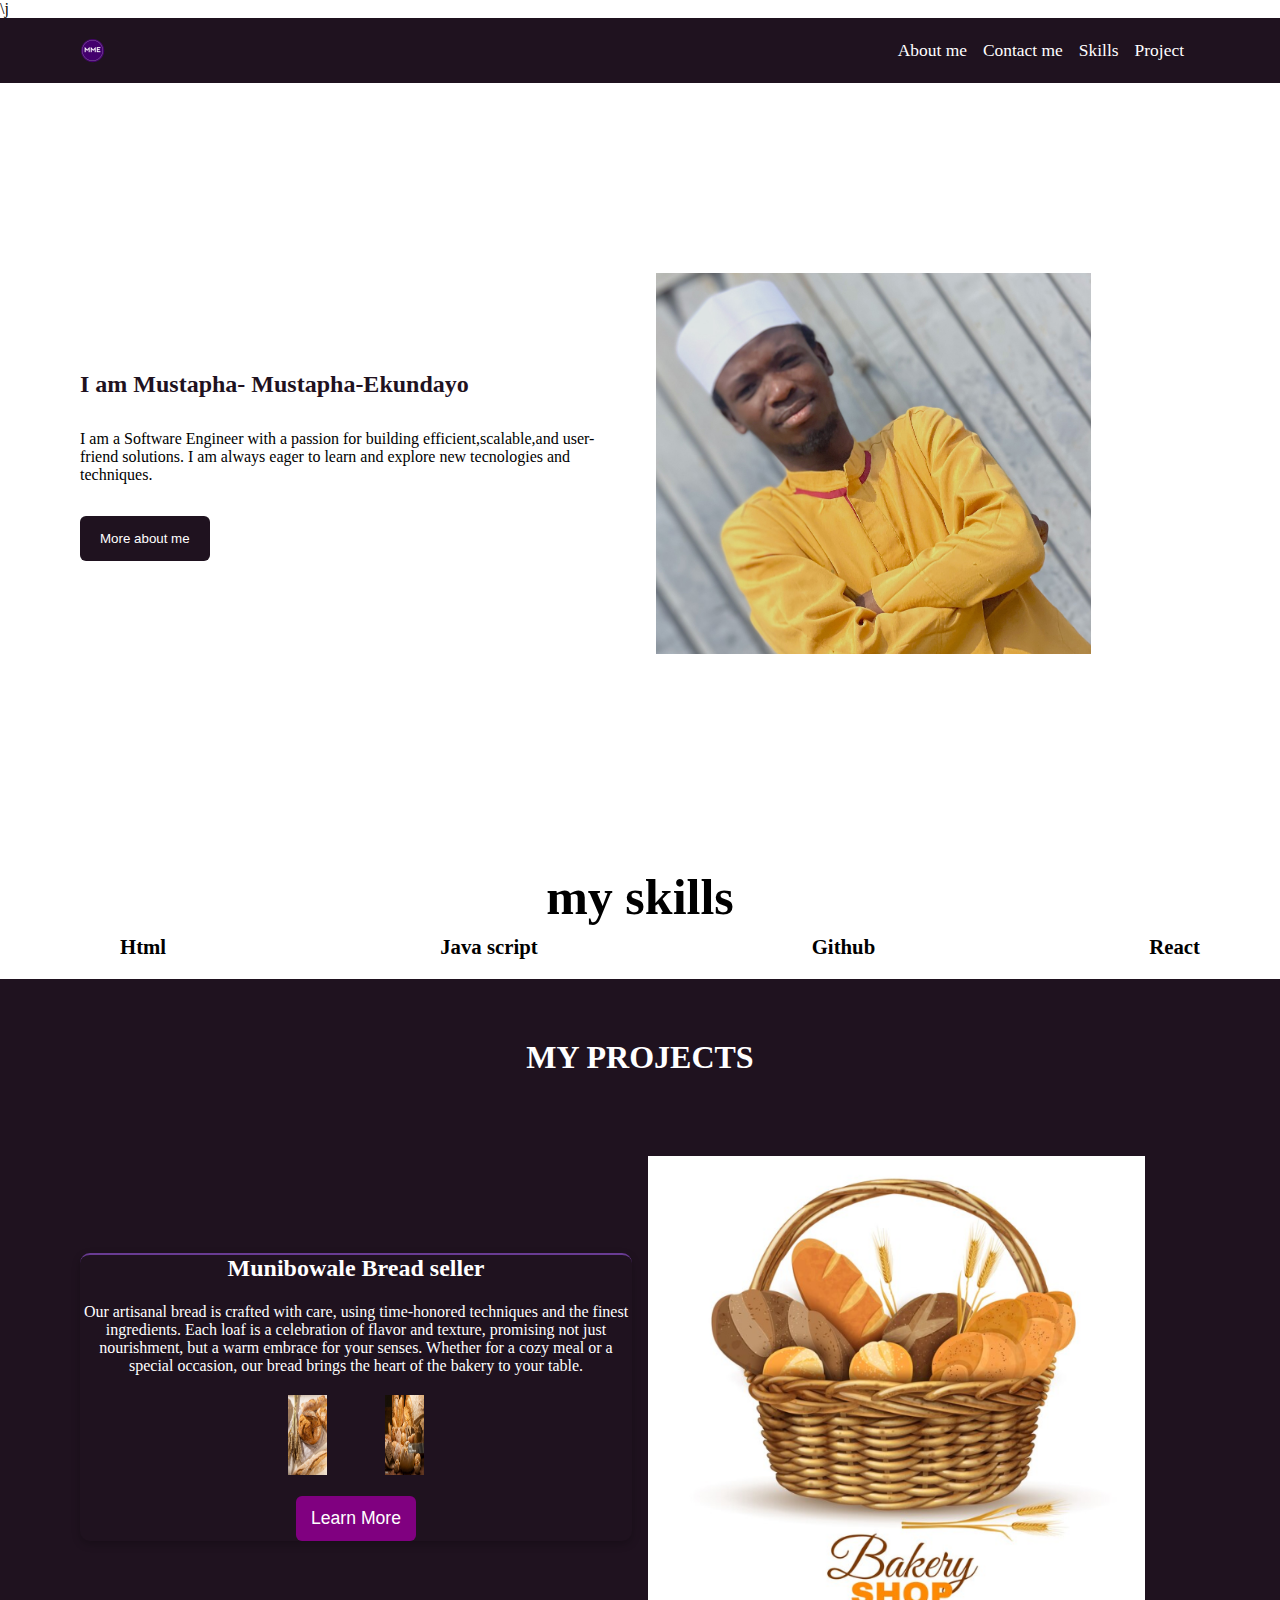
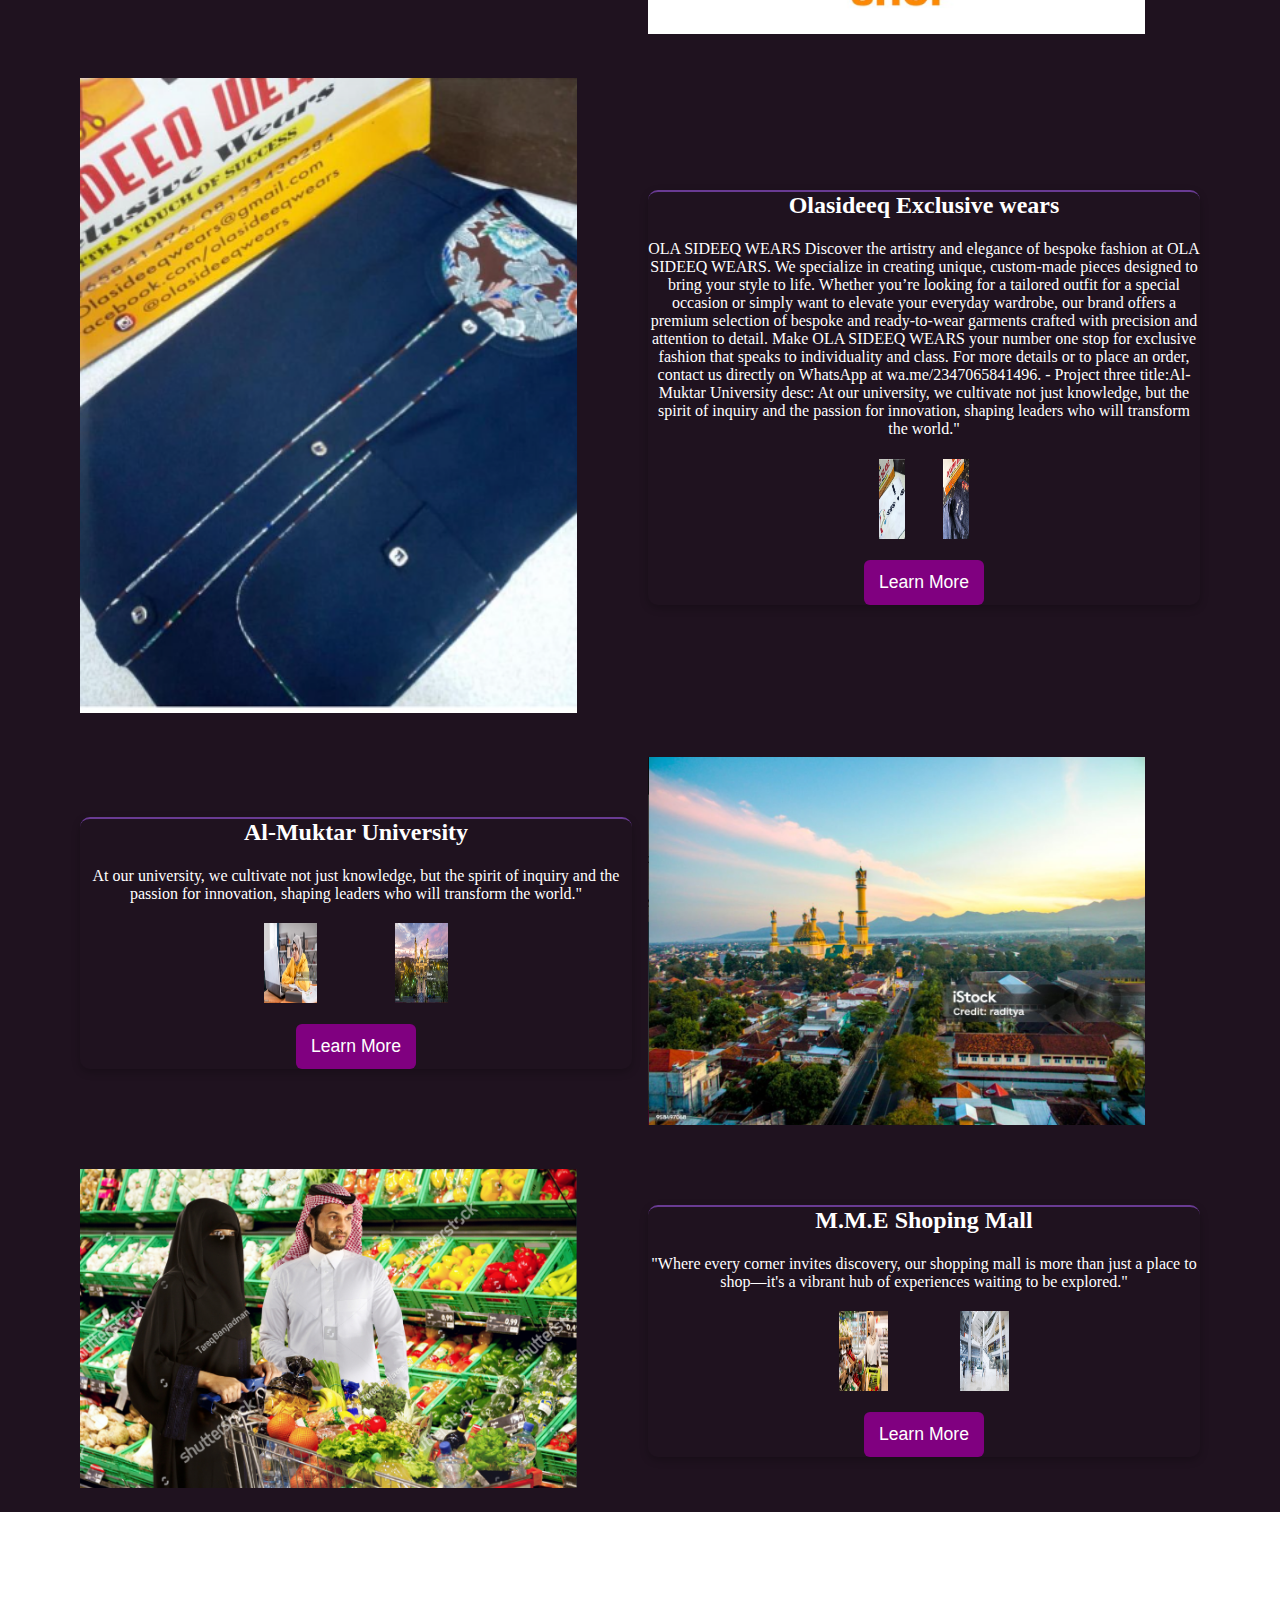
<file: index.html>
<!DOCTYPE html>
<html lang="en">
  <head>
    <meta charset="UTF-8" />
    <meta name="viewport" content="width=device-width, initial-scale=1.0" />
    <title>Mustapha-Mustapha-ekudayo</title>

    <link
      href="https://fonts.googleapis.com/css2?family=Roboto:ital,wght@0,100;0,300;0,400;0,500;0,700;0,900;1,100;1,300;1,400;1,500;1,700;1,900&display=swap"
      rel="stylesheet"
    />
    <link
      href="https://fonts.googleapis.com/css2?family=Open+Sans:ital,wght@0,300..800;1,300..800&display=swap"
      rel="stylesheet"
    />
    <link
      rel="stylesheet"
      href="https://cdnjs.cloudflare.com/ajax/libs/font-awesome/6.5.2/css/all.min.css"
      integrity="sha512-SnH5WK+bZxgPHs44uWIX+LLJAJ9/2PkPKZ5QiAj6Ta86w+fsb2TkcmfRyVX3pBnMFcV7oQPJkl9QevSCWr3W6A=="
      crossorigin="anonymous"
      referrerpolicy="no-referrer"
    />
    <link rel="stylesheet" href="style.css" />
  </head>
  <body>\j
    <!-- header -->
    <header>
      <nav>
        <img src="./img/mme logo.png" alt="my-logo" />
        <ul class="nav-lists">
          <li class="nav-list">
            <a href="">About me</a>
          </li>
          <li class="nav-list">
            <a href="">Contact me</a>
          </li>
          <li class="nav-list">
            <a href="">Skills</a>
          </li>
          <li class="nav-list">
            <a href="">Project</a>
          </li>
          <li class="nav-list">
            <a
              class="fa-brands fa-whatsapp-1"
              href="https://wa.me/09078059339"
            ></a>
            <i class="fa-brands fa-whatsapp whatsapp-icon"></i>
          </li>
        </ul>
        <span class="fa-solid fa-bars"></span>
      </nav>
    </header>
    <!-- header -->

    <!-- hero section -->
    <section class="hero-container">
      <section class="left-container">
        <h2 class="hero-title">I am Mustapha- Mustapha-Ekundayo</h2>
        <p class="c">
          I am a Software Engineer with a passion for building
          efficient,scalable,and user-friend solutions. I am always eager to
          learn and explore new tecnologies and techniques.
        </p>
        <button class="hero-btn" type="button">More about me</button>
      </section>

      <section class="right-container">
        <img src="./img/mme-photo.jpg" alt="hero-image" />
      </section>
    </section>
    <!-- hero section -->

    <!-- skills -->
    <section class="skills-container">
      <h1>my skills</h1>
      <ul class="skills-tag">
        <li>
          <a href="skill tag"><i class="fa-brands fa-html5 html-icon"></i></a>
          <h5>Html</h5>
        </li>

        <li>
          <a href="skill-tag"
            ><i class="fa-brands fa-js javascript-icon"></i
          ></a>
          <h5>Java script</h5>
        </li>
        <li>
          <a href="skill-tag"
            ><i class="fa-brands fa-github github-icon"></i
          ></a>
          <h5>Github</h5>
        </li>
        <li class="react-li">
          <a href="skill-tag"><i class="fa-brands fa-react react-icon"></i></a>
          <h5>React</h5>
        </li>
      </ul>
    </section>
    <!-- skills -->

    <!-- My projects -->
    <section class="projects-container">
      <section class="project-content">
        <h1 class="project-header">MY PROJECTS</h1>
        <section class="projects">
          <section class="project">
            <div class="left-project-content">
              <h2 class="project-title">Munibowale Bread seller</h2>
              <p class="project-desc">
                Our artisanal bread is crafted with care, using time-honored
                techniques and the finest ingredients. Each loaf is a
                celebration of flavor and texture, promising not just
                nourishment, but a warm embrace for your senses. Whether for a
                cozy meal or a special occasion, our bread brings the heart of
                the bakery to your table.
              </p>
              <div class="project-img">
                <img src="./img/bread 1.png" alt="" />
                <img src="./img/bread 2.png" alt="" />
              </div>
              <button>Learn More</button>
            </div>
            <div class="right-project-content">
              <img src="./img/bakeryshop.png" alt="" />
            </div>
          </section>
          <section class="project">
            <div class="left-project-content">
              <h2 class="project-title">Olasideeq Exclusive wears</h2>
              <p class="project-desc">
                OLA SIDEEQ WEARS Discover the artistry and elegance of bespoke
                fashion at OLA SIDEEQ WEARS. We specialize in creating unique,
                custom-made pieces designed to bring your style to life. Whether
                you’re looking for a tailored outfit for a special occasion or
                simply want to elevate your everyday wardrobe, our brand offers
                a premium selection of bespoke and ready-to-wear garments
                crafted with precision and attention to detail. Make OLA SIDEEQ
                WEARS your number one stop for exclusive fashion that speaks to
                individuality and class. For more details or to place an order,
                contact us directly on WhatsApp at wa.me/2347065841496. -
                Project three title:Al-Muktar University desc: At our
                university, we cultivate not just knowledge, but the spirit of
                inquiry and the passion for innovation, shaping leaders who will
                transform the world."
              </p>
              <div class="project-img">
                <img src="./img/olasideeq 1.png" alt="" />
                <img src="./img/olasideeq 2.png" alt="" />
              </div>
              <button>Learn More</button>
            </div>
            <div class="right-project-content">
              <img src="./img/olasideeq 3.png" alt="" />
            </div>
          </section>
          <section class="project">
            <div class="left-project-content">
              <h2 class="project-title">Al-Muktar University</h2>
              <p class="project-desc">
                At our university, we cultivate not just knowledge, but the
                spirit of inquiry and the passion for innovation, shaping
                leaders who will transform the world."
              </p>
              <div class="project-img">
                <img src="./img/university 1.png" alt="" />
                <img src="./img/university 2.png" alt="" />
              </div>
              <button>Learn More</button>
            </div>
            <div class="right-project-content">
              <img src="./img/university  3.png" alt="" />
            </div>
          </section>
          <section class="project">
            <div class="left-project-content">
              <h2 class="project-title">M.M.E Shoping Mall</h2>
              <p class="project-desc">
                "Where every corner invites discovery, our shopping mall is more
                than just a place to shop—it's a vibrant hub of experiences
                waiting to be explored."
              </p>
              <div class="project-img">
                <img src="./img/shoping 1.png" alt="" />
                <img src="./img/shoping 2.png" alt="" />
              </div>
              <button>Learn More</button>
            </div>
            <div class="right-project-content">
              <img src="./img/shoping 3.png" alt="" />
            </div>
          </section>
        </section>
      </section>
    </section>
    <!-- my projects -->

    <!-- footer -->
    <footer class="footer-container">
      <ul class="footer-lists">
        <li class="footer-list">
          <a href=""
            ><i class="fa-brands fa-github social-icon-mustapha"></i
          ></a>
        </li>
        <li class="footer-list">
          <a href=""
            ><i class="fa-brands fa-linkedin social-icon-mustapha"></i
          ></a>
        </li>
        <li class="footer-list">
          <a href=""
            ><i class="fa-brands fa-square-twitter social-icon-mustapha"></i
          ></a>
        </li>
        <li class="footer-list">
          <a href=""
            ><i class="fa-brands fa-square-instagram social-icon-mustapha"></i
          ></a>
        </li>
        <li class="footer-list">
          <a href=""
            ><i class="fa-solid fa-envelope social-icon-mustapha"></i
          ></a>
        </li>
      </ul>
    </footer>
  </body>
</html>
</file>
<file: style.css>
* {
  margin: 0;
  position: relative;
  box-sizing: border-box;
}
/* global style */
img {
  max-width: 100%;
  height: auto;
}
a {
  text-decoration: none;
  color: inherit;
}
li {
  list-style: none;
  cursor: pointer;
}
body {
  background-color: white;
}

/* global style */

/* HEADER STYLES */
header {
  background-color: rgb(31, 18, 31);
  padding: 20px 80px;
}
nav {
  display: flex;
  justify-content: space-between;
  align-items: center;
}
.my-logo {
  height: 28 px;
  width: 30px;
}

/* .mme-logo {
  width: 100px;
} */
.nav-lists {
  display: flex;
  align-items: center;
  gap: 1rem;
}
.nav-list {
  list-style: none;
}
ul.nav-lists > li > a {
  color: white;
  text-decoration: none;
  font-size: 1.09rem;
}

.whatsapp-icon {
  color: green;
}
.fa-bars {
  font-size: 24px;
  color: #ffffff;
  cursor: pointer;
  display: none;
}
/* HEADER STYLES */

/* HERO STYLES */
.hero-container {
  padding: 20px 80px;
  display: flex;
  justify-content: center;
  align-items: center;
  gap: 2rem;
  min-height: 85vh;
}
.left-container {
  flex: 1;
  display: flex;
  flex-direction: column;
  gap: 2rem;
}
.hero-title {
  color: rgb(31, 18, 31);
}

.hero-desc {
  line-height: 1.6;
  font-size: 20px;
}
.hero-btn {
  max-width: fit-content;
  background-color: rgb(31, 18, 31);
  color: white;
  border: none;
  padding: 15px 20px;
  border-radius: 6px;
  cursor: pointer;
  transition: tranform 0.2s;
  background-color: 0.2s;
}
.hero-btn:hover {
  color: rgb(31, 18, 31);
  background-color: white;
  border: 1px solid rgb(31, 18, 31);
  transform: scale(1.3);
}
.right-container {
  flex: 1;
}
.right-container img {
  max-width: 80%;
}

/* HERO STYLES */

/* SKILLS STYLES */
.skills-container {
  /* display: flex; */
  padding: 20px 80px;
  text-align: center;
  font-size: 25px;
}
.skills-tag {
  margin-top: 10px;
  display: flex;
  flex-direction: row;
  gap: 2rem;
  justify-content: space-between;
}
ul.skill-tag > li > {
  text-decoration: none;
  color: rgb(31, 18, 31);
}
.skills-tag i {
  font-size: 20px;
}
.html-icon {
  color: rgb(31, 18, 31);
  text-decoration: none;
}
.javascript-icon {
  color: rgb(31, 18, 31);
  text-decoration: none;
}
.github-icon {
  color: rgb(31, 18, 31);
  text-decoration: none;
}
.react-icon {
  color: rgb(31, 18, 31);
}
*/ .skills-tag li {
  list-style-type: none;
}
/* SKILLS STYLES */

/* PROJECTS STYLES */
.projects-container {
  background-color: rgb(31, 18, 31);
  color: #ffffff;
}
.project-header {
  padding: 60px;
  text-align: center;
}

/* .projects {
} */
.project {
  padding: 20px 80px;
  display: flex;
  align-items: center;
  gap: 1rem;
}
.project:nth-child(even) {
  flex-direction: row-reverse;
}
.left-project-content {
  border-top: 2px solid #693b93;
  border-radius: 10px;
  box-shadow: rgba(0, 0, 0, 0.24) 0px 3px 8px;
  flex: 1;
  box-shadow: #ffffff;
  text-align: center;
  display: flex;
  flex-direction: column;
  justify-content: center;
  align-items: center;
  gap: 1.3rem;
}
.left-project-content button {
  max-width: fit-content;
  background-color: purple;
  color: #ffffff;
  padding: 12px 15px;
  cursor: pointer;
  border: none;
  border-radius: 6px;
  font-size: 1.1rem;
}
.right-project-content {
  flex: 1;
}
.project-img {
  display: flex;
  justify-content: space-around;
  height: 5rem;
}
.project-img img {
  width: 20%;
}
.right-project-content img {
  width: 90%;
}
/* PROJECTS STYLES */

/* FOOTER STYLES */
.footer-container {
  background-color: white;
  padding: 70px;
}

.footer-logo {
  font-size: 3rem;
  margin-bottom: 2rem;
  margin-left: 9rem;
}

.footer-lists {
  display: flex;
  flex-direction: row;
  gap: 1rem;
  color: rgb(31, 18, 31);
  font-size: 2rem;
}
/* @media (max-width: 1015.33px) {
} */
@media (max-width: 860px) {
  /* header start*/
  .fa-bars {
    display: block;
  }
 .nav-lists {
    display: none;
  }
  /* header end*/

  /* hero section */
  .hero-container {
    flex-direction: column;
  }
  .hero-desc {
    font-size: 20px;
  }
  .nav-lists {
    display: none;
  }
  .fa-bars {
    display: block;
  }

  .right-container {
    width: 20rem;
    height: auto;
  }
  .project {
    flex-direction: column;
  }
  .project:nth-child(even) {
    flex-direction: column;
  }
}
</file>
